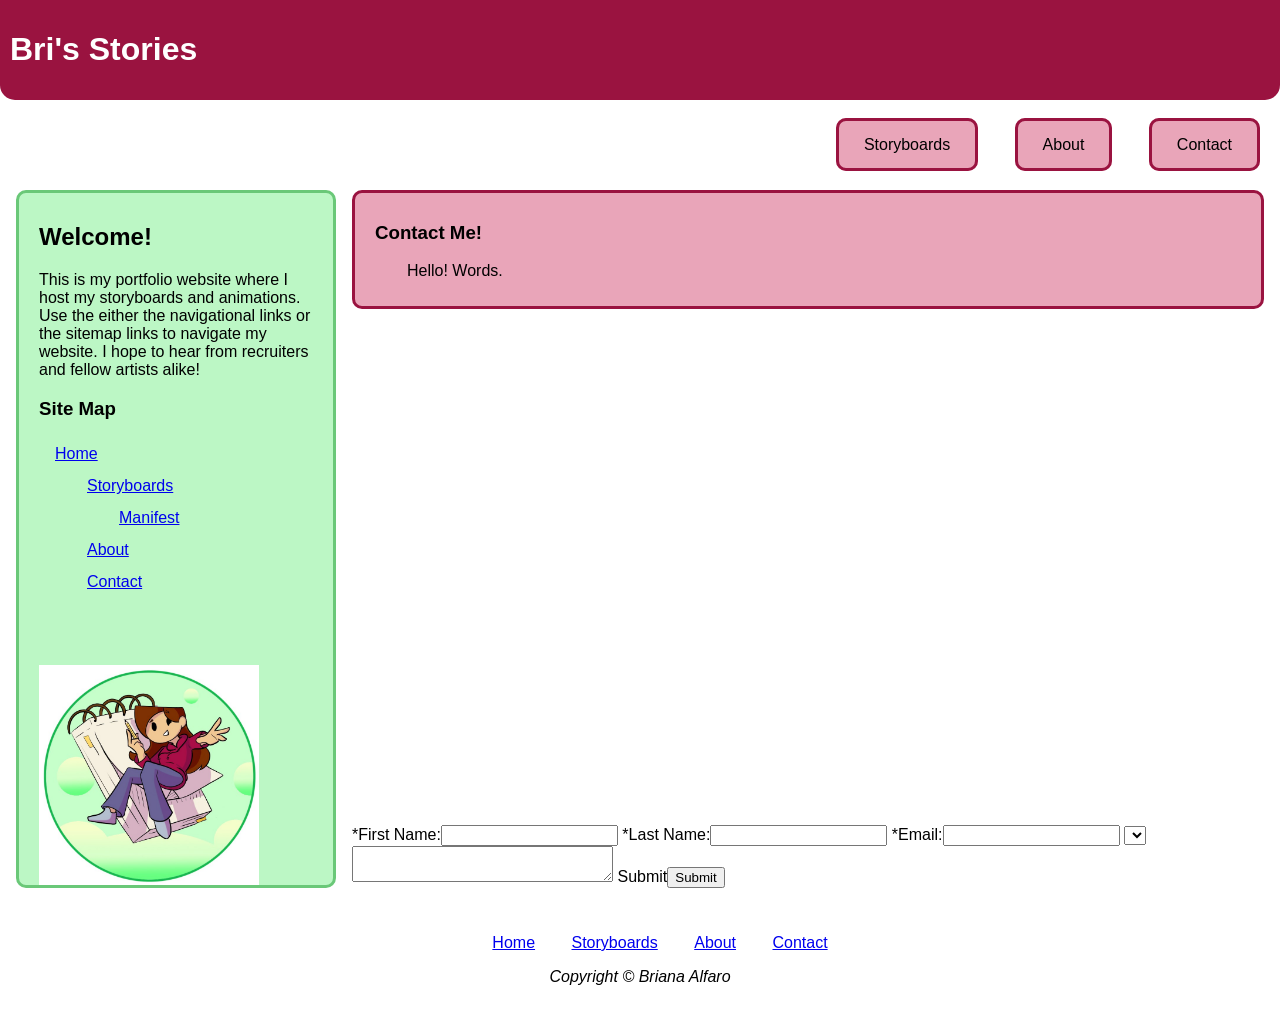
<file: contact.html>
<!DOCTYPE html>
<html lang="en">
<head>
	<title>Bri's Stories</title>
	<meta charset="utf-8">
	<meta name="viewport" content="width=device-width, intial-scale=1">
	<link rel="stylesheet" href="portfolio.css">
</head>
<body id="container">
	<header>
		<h1>Bri's Stories</h1>
	</header>
	<nav>
		<ul>
			<li><a class="navbuttons" href="storyboards.html">Storyboards</a></li>
			<li class="indent1"><a class="navbuttons" href="about.html">About</a></li>
			<li class="indent1"><a class="navbuttons" href="contact.html">Contact</a></li>
		</ul>
	</nav>
	<div id="sidebar">
				<h2>Welcome!</h2>
				<p>This is my portfolio website where I host my storyboards and animations. Use the either the navigational links or the sitemap links to navigate my website. I hope to hear from recruiters and fellow artists alike! </p>
				<section>
					<h3>Site Map</h3>
						<ul>
						<li><a href="index.html">Home</a></li>
						<li class="indent1"><a href="storyboards.html">Storyboards</a></li>
						<li class="indent2"><a href="error.html">Manifest</a></li>
						<li class="indent1"><a href="about.html">About</a></li>
						<li class="indent1"><a href="contact.html">Contact</a></li>
					</ul>
				<img alt="a cute image of my persona" src="icon.jpeg">
				</section>
	</div>
	<main class="main">
			<div id="about">
				<h3>Contact Me!</h3>
					<p><span class="indent1">Hello!</span> Words.</p>
					
			</div>
			<div>
				<form method="post" action="">
				<label for="FirstN">*First Name:</label><input type="text" id="FirstN" name="FirstN" required>
				<label for="LastN">*Last Name:</label><input type="text" id="LastN" name="LastN" required>
				<label for="Email">*Email:</label><input type="email" id="Email" name="Email" required>
				<select>
				*Description:<textarea name="myComments" id="myComments" cols="30" rows="2" required></textarea>
				<label for="submit">Submit</label><input type="submit" name="submit" id="submit">
			</form>
					
				</form>
			</div>
	</main>
	<footer>
		<ul>
			<li><a href="index.html">Home</a></li>
			<li class="indent1"><a href="storyboards.html">Storyboards</a></li>
			<li class="indent1"><a href="about.html">About</a></li>
			<li class="indent1"><a href="contact.html">Contact</a></li>
		</ul>
		<p>Copyright &copy; Briana Alfaro</p>
	</footer>
</body>
</html>
</file>
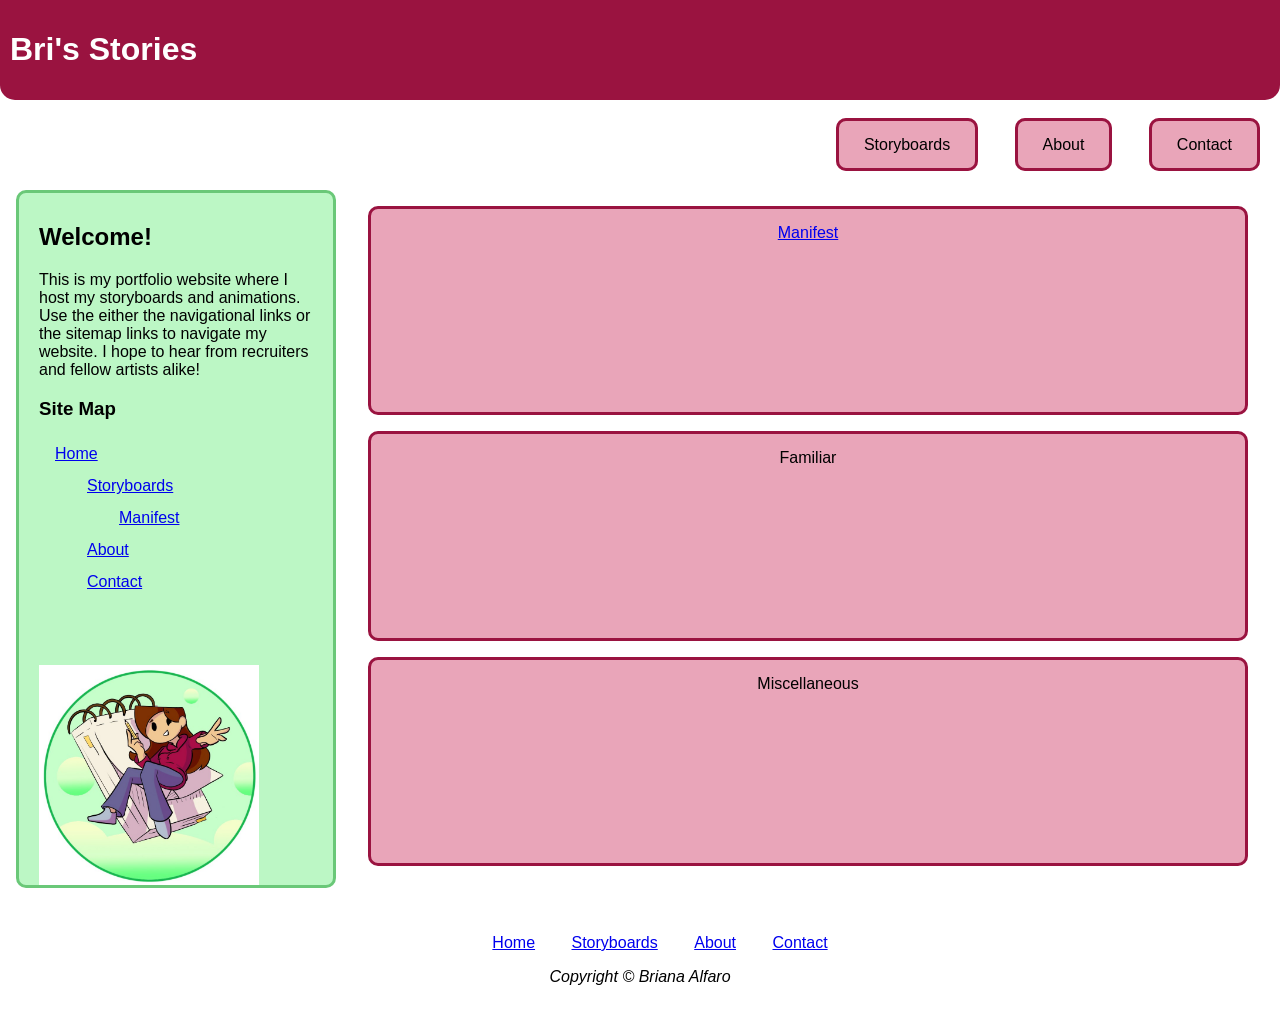
<file: storyboards.html>
<!DOCTYPE html>
<html lang="en">
<head>
	<title>Bri's Stories - Storyboards</title>
	<meta charset="utf-8">
	<meta name="viewport" content="width=device-width, intial-scale=1">
	<link rel="stylesheet" href="portfolio.css">
</head>
<body id="container">
	<header>
		<h1>Bri's Stories</h1>
	</header>
	<nav>
		<ul>
			<li><a class="navbuttons" href="storyboards.html">Storyboards</a></li>
			<li class="indent1"><a class="navbuttons" href="about.html">About</a></li>
			<li class="indent1"><a class="navbuttons" href="contact.html">Contact</a></li>
		</ul>
	</nav>
	<div id="sidebar">
				<h2>Welcome!</h2>
				<p>This is my portfolio website where I host my storyboards and animations. Use the either the navigational links or the sitemap links to navigate my website. I hope to hear from recruiters and fellow artists alike! </p>
				<section>
					<h3>Site Map</h3>
						<ul>
						<li><a href="index.html">Home</a></li>
						<li class="indent1"><a href="storyboards.html">Storyboards</a></li>
						<li class="indent2"><a href="error.html">Manifest</a></li>
						<li class="indent1"><a href="about.html">About</a></li>
						<li class="indent1"><a href="contact.html">Contact</a></li>
					</ul>
				<img alt="a cute image of my persona" src="icon.jpeg">
				</section>
	</div>
	<main class="main">
		<ul class="selection">
			<li><a href="error.html">Manifest</a></li>
			<li>Familiar</li>
			<li>Miscellaneous</li>
		</ul>

	</main>
	<footer>
		<ul>
			<li><a href="index.html">Home</a></li>
			<li class="indent1"><a href="storyboards.html">Storyboards</a></li>
			<li class="indent1"><a href="about.html">About</a></li>
			<li class="indent1"><a href="contact.html">Contact</a></li>
		</ul>
		<p>Copyright &copy; Briana Alfaro</p>
	</footer>
</body>
</html>
</file>
<file: portfolio.css>
* {box-sizing: border-box;
	letter-spacing: 2%;
	font-family: sans-serif;
	}
header {grid-area: header;
		width: 100%;
		margin: 0;
		border-radius: 0px 0px 15px 15px;
		background-color: #9a1340;
		background-size: 100% 100%;
		position: sticky;
		top: 0;
		color: #ffffff;
		z-index: 2;
	}
header h1 {padding: 10px;
			text-align: left;
	}
nav {grid-area: nav;
		margin: 10px;
		padding: 10px;
		position: sticky;
		top: 1em;
		text-align: right;
		font-size: 1em;
		z-index: 3;
	}
nav a {text-decoration: none;
	}
nav ul {list-style-type: none;
	}
nav li {display: inline;
	}
footer {grid-area: footer;
		margin: 20px;
		padding: 10px;
		text-align: center;
	}
footer p {font-style: italic;
	}
footer ul {list-style-type: none;
	}
footer li {display: inline;
			padding-left: 0;
	}
#sidebar {grid-area: sidebar;
			position: relative;
			margin-left: 1em;
			padding: 10px 20px;
			min-width: 150px;
			max-width: 320px;
			border: 3px solid #6ac878;
			border-radius: 10px;
			background-color: #bcf7c5;
	}
#sidebar ul {list-style-type: none;
				padding-left: 1em;
				line-height: 2em;
	}
#sidebar img {position: absolute;
				width: 70%;
				bottom: 0;
				justify-content: center;
	}
.main {grid-area: main;
		margin: 0 1em;
		display: flex;
		row-gap: 1em;
		flex-flow: column nowrap;
		justify-content: space-between;
	}
.main ul {height: 100%;
			list-style-type: none;
			list-stype-position: inside;
			margin: 0;
			padding-left: 0;
	}
.main li {height: 30%;
				margin: 1em;
				padding: 15px 25px;
				border: 3px solid #9a1340;
				border-radius: 10px;
				background-color: #e9a5b9;
				text-align: center;
	}
.main li:link {color: #000000;
	}
.main li:hover {border: 3px solid #6ac878;
					background-color: #bcf7c5;
					color: #000000;
	}
.main li:visited {color: #306939;
	}
#images {height: 100%;
			border: 3px solid #9a1340;
			border-radius: 10px;
			background-color: #e9a5b9;
	}
#descriptor {display: block;
				height: 1fr;
				padding: .5em;
				text-align: center;
				border: 3px solid #9a1340;
				border-radius: 10px;
				background-color: #e9a5b9;
	}
#about {display: block;
			border: 3px solid #9a1340;
			border-radius: 10px;
			padding: 10px 20px;
			background-color: #e9a5b9;
			text-align: left;
			
	}
#container {display: grid;
			margin: 0;
			grid-template: 
							"header header" minmax(100px, 150px)
							"nav nav"
							"sidebar main" 85%
							"footer footer"
							/minmax(250px, auto) 1fr;
	}
.navbuttons {display: inline;
				width: 100px;
				padding: 15px 25px;
				border: 3px solid #9a1340;
				border-radius: 10px;
				background-color: #e9a5b9;
	}
.navbuttons:link {color: #000000;
	}
.navbuttons:hover {background-color: #9a1340;
					color: #ffffff;
	}
.navbuttons:visited {color: #306939;
	}
.indent1 {padding-left: 2em;
	}
.indent2 {padding-left: 4em;
	}
</file>
